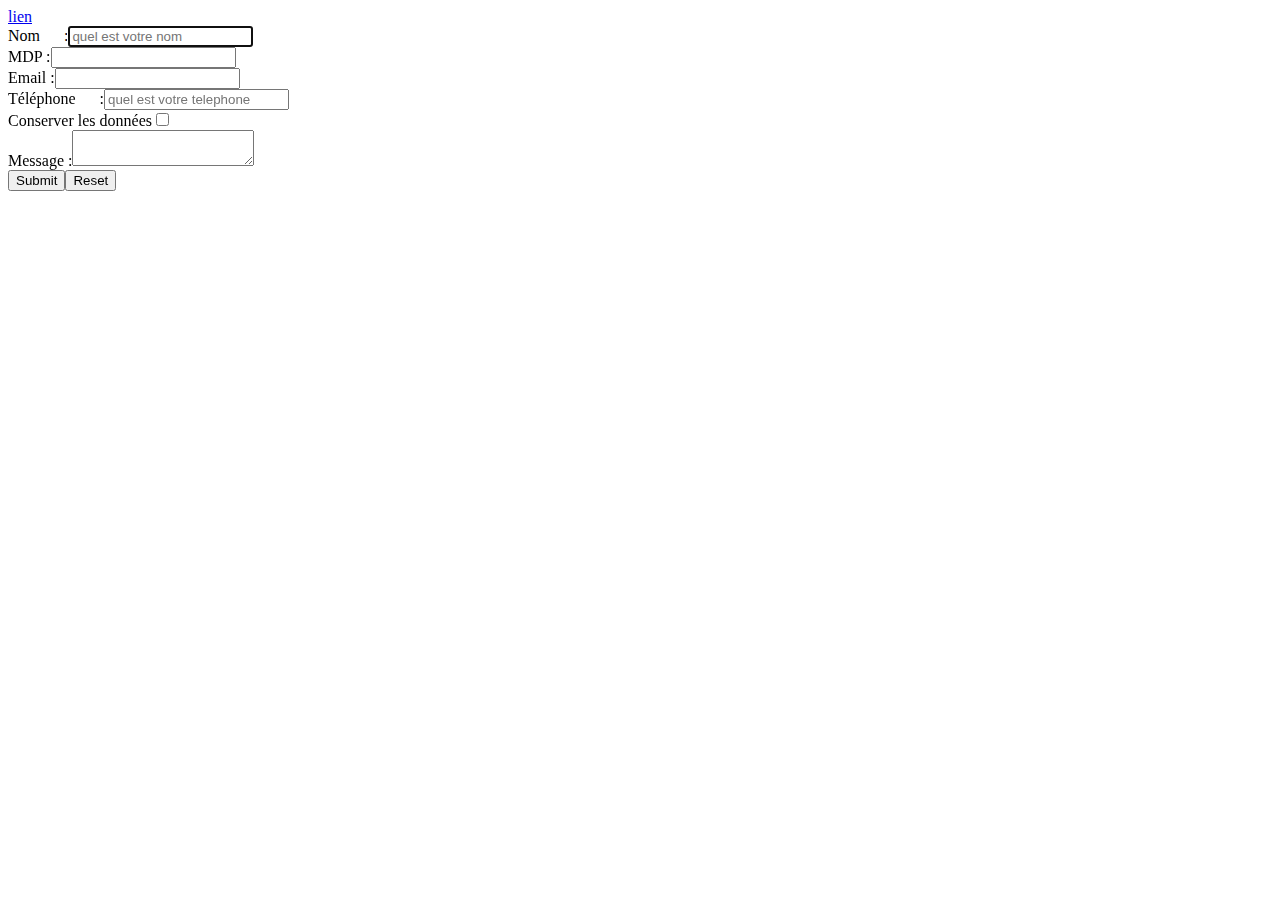
<file: lien.html>
<!DOCTYPE html>
<html lang="">
<head>
    <meta charset="utf-8">
    <meta name="viewport" content="width=device-width, initial-scale=1.0">
    <title></title>
    <script type="text/javascript">
        function validform() {
    var x = document.forms["formulaire"]["text"].value
     if (x == null || x == "") {
	        alert("Vous avez oublié d'insérer un message");
	        return false;
	    }
	}
    </script>
</head>

<body>
   <?php echo"hello"; ?>
    <a href=index.html>lien</a>
    <form name="formulaire" onsubmit="return validform()">
        <label for="nom">Nom &nbsp;&nbsp;&nbsp;&nbsp;&nbsp;:</label><input type="text" name="nom" placeholder="quel est votre nom" autofocus required><br><label for="mdp">MDP :</label><input type="password" name="mdp" maxlength="8" required><br>
        <label for="email">Email :</label><input type=email name=email required><br><label for="tel">Téléphone  &nbsp;&nbsp;&nbsp;&nbsp;&nbsp;:</label><input type="text" name="tel" placeholder="quel est votre telephone" focused required><br><label for="conserve">Conserver les données</label><input type=checkbox name="Conserve" value="Conserve"><br>
        <label for="text">Message :</label><textarea name=text></textarea><br>
        
        <input type="submit"><input type="reset">
    </form>
</body>
</html>
</file>
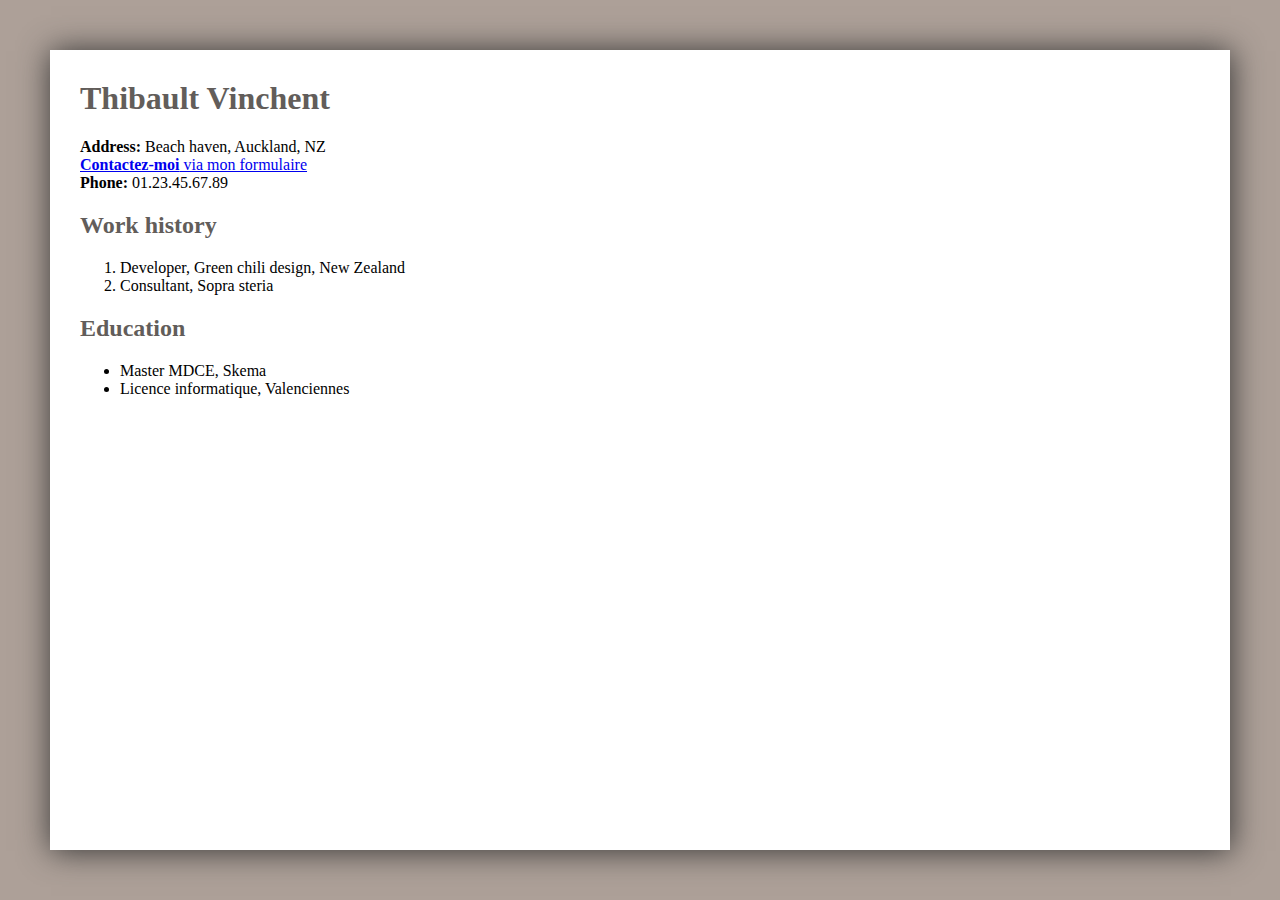
<file: exercice19-hello-php/exercice19-hello-php.html>
<html>
<head>
	<title>Thibault Vinchent Resume</title>
	<meta name="description" content="Thibault Vinchent's personnal website">
	<link rel="stylesheet" href="style/cv-responsive.css">
</head>
<body>
	<h1>Thibault Vinchent</h1>
	<p>
		<strong>Address:</strong> Beach haven, Auckland, NZ<br>
		<a href="contact.php"><strong>Contactez-moi</strong> via mon formulaire</a><br>
		<strong>Phone:</strong> 01.23.45.67.89
	</p>

	<div class="non-mobile-content">		
		<h2>Work history</h2>
		<ol>
			<li>Developer, Green chili design, New Zealand</li>
			<li>Consultant, Sopra steria</li>
		</ol>

		<h2>Education</h2>
		<ul>
			<li>Master MDCE, Skema</li>
			<li>Licence informatique, Valenciennes</li>
		</ul>
	</div>

</body>
</html>
</file>
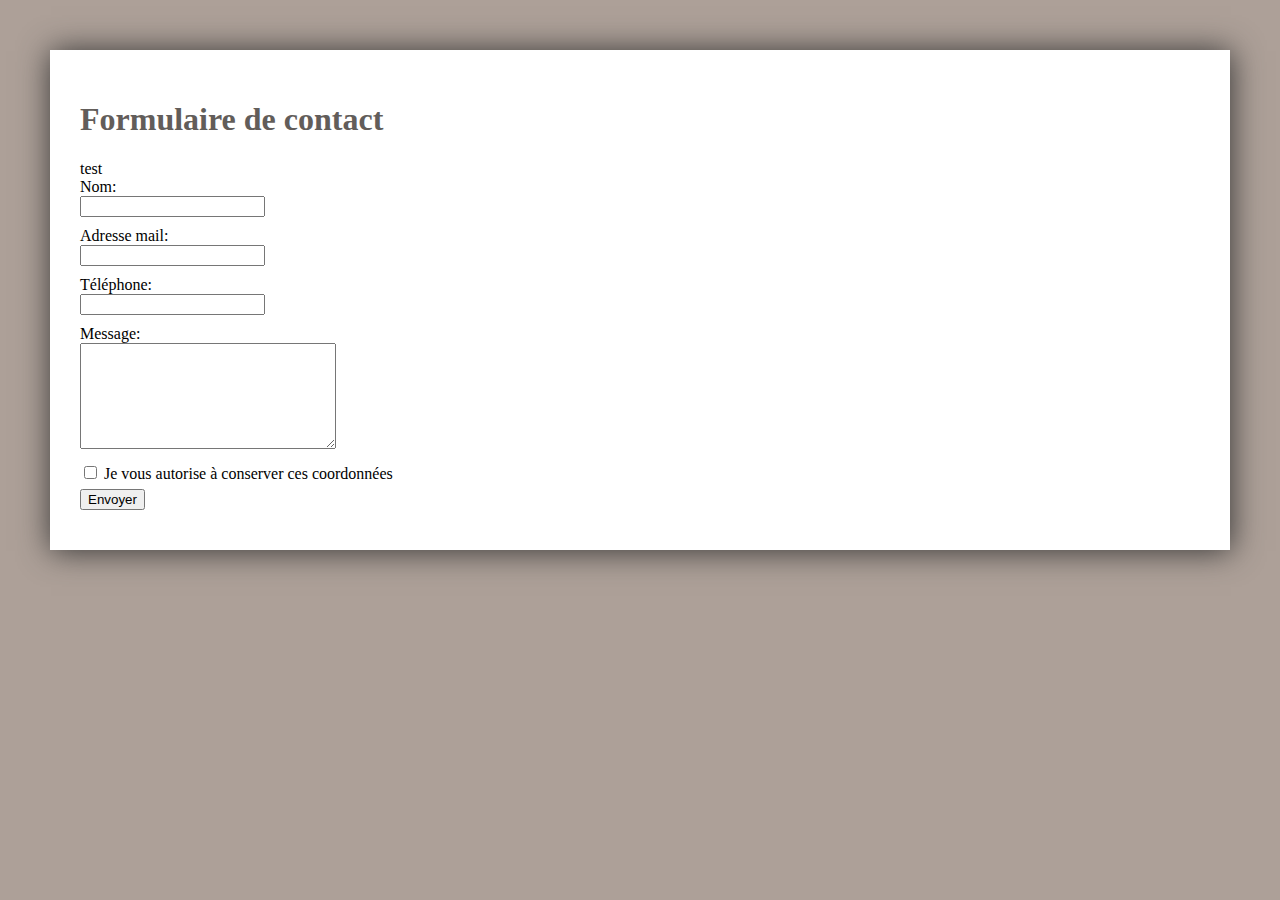
<file: exercice24-envoie-via-ajax/contact.html>
<!doctype html>
<html lang="fr">
<head>
  <meta charset="utf-8">
	<title>Thibault Vinchent Resume</title>
	<link rel="stylesheet" href="style/cv-responsive.css">
	<script src="jquery-3.2.1.min.js"></script>
	<script type="text/javascript">
	
	function validationFormulaire() {
	    var x = document.forms["formContact"]["messageContact"].value;
	    if (x == null || x == "") {
	        alert("Vous avez oublié d'insérer un message");
	        return false;
	    }
	    else{
	    	$(function(){
	    		var str = $(".ajaxform").serialize();
	    		console.log("test");
	    		console.log(str);
			   $.ajax({
			       type : 'POST',
			       data : str,
			       url : 'http://je-code.com/exercices/exercice24-envoie-via-ajax/contact.php',
			       dataType : 'html',
			       success : function(code_html, statut){
						$("success").appendTo("#commentaires"); // On passe code_html à jQuery() qui va nous créer l'arbre DOM !
			       },
			       error : function(resultat, statut, erreur){
						$("error").appendTo("#commentaires");
			       },
			       complete : function(resultat, statut){
						$("complete").appendTo("#commentaires");
			       }
			    });
			});
			$("#commentaires").addClass("done");
	    }
	}
	</script>
	<style type="text/css">
	.done{
		color: green;
	}
	</style>
</head>
<body>
	<h1>Formulaire de contact</h1>
	<div id="commentaires">test</div>

	<form name="formContact" onsubmit="return validationFormulaire()" enctype="application/x-www-form-urlencoded" method="POST" action="#" class="ajaxform">
		Nom:<br>
		<input type="text"><br>
		Adresse mail:<br>
		<input type="email" name="email"><br>
		T&eacute;l&eacute;phone:<br>
		<input type="tel"><br>
		Message:<br>
		<textarea id="form-textarea" name="messageContact"></textarea><br>
		<input type="checkbox" name="autorisation"> Je vous autorise &agrave; conserver ces coordonn&eacute;es<br>
		<input type="submit" value="Envoyer">
		<input type="hidden" name="envoie" value="save" />
	</form>

</body>
</html>
</file>
<file: exercice19-hello-php/style/cv-responsive.css>
html{
	background: #ada098;
}
body{
	background: white;
	margin: 50px;
	padding: 30px;
	box-shadow: 1px 1px 30px #333;
}
h1, h2, h3{
	color:  #625d5a;
}
input, textarea{
	margin-bottom: 10px;
}
@media screen and (max-width: 640px) {
	.non-mobile-content{
		display: none;
	}
}
#form-textarea{
	width: 250px;
	height: 100px;
}
</file>
<file: exercice24-envoie-via-ajax/style/cv-responsive.css>
html{
	background: #ada098;
}
body{
	background: white;
	margin: 50px;
	padding: 30px;
	box-shadow: 1px 1px 30px #333;
}
h1, h2, h3{
	color:  #625d5a;
}
input, textarea{
	margin-bottom: 10px;
}
@media screen and (max-width: 640px) {
	.non-mobile-content{
		display: none;
	}
}
#form-textarea{
	width: 250px;
	height: 100px;
}
</file>
